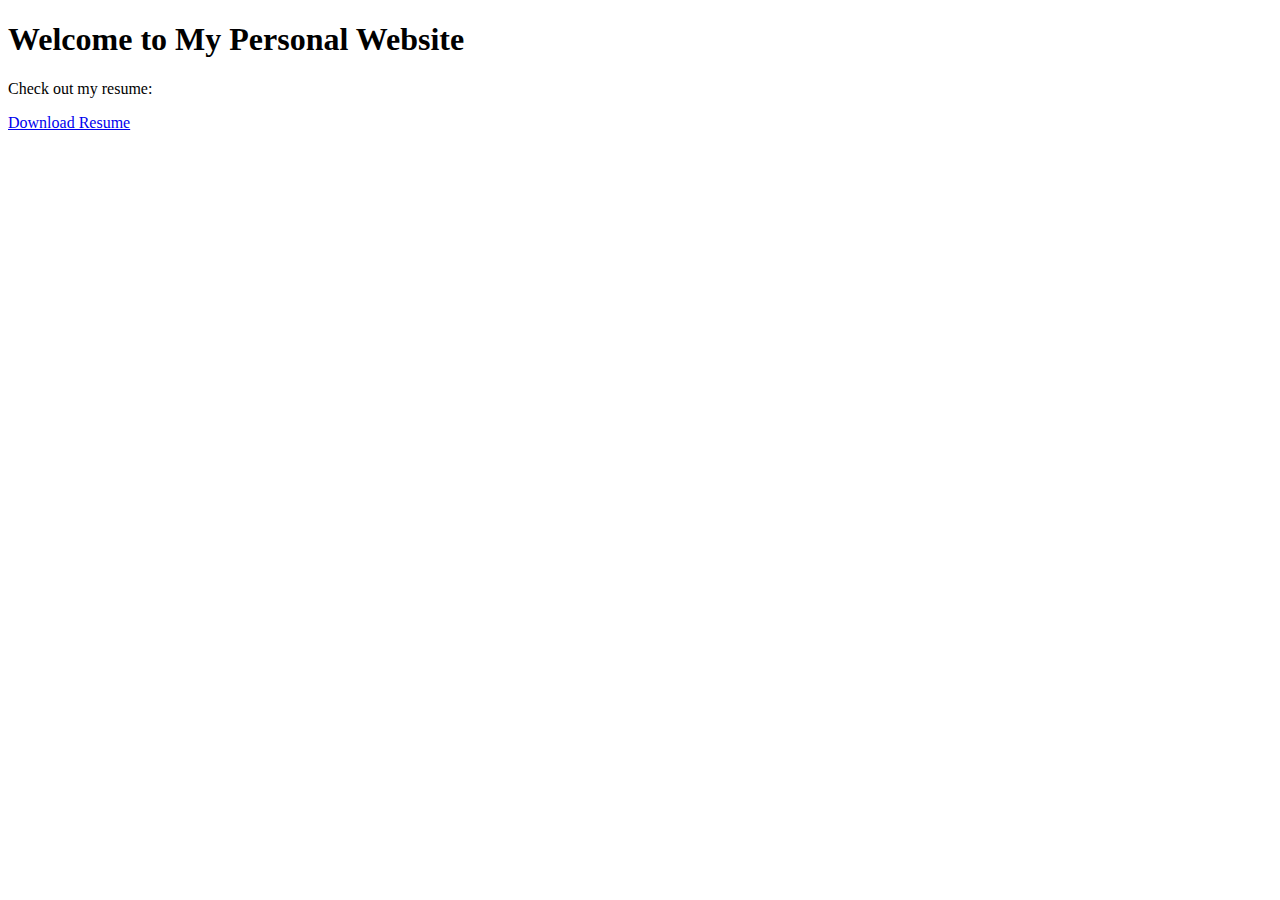
<file: education.html>
<!DOCTYPE html>
<html lang="en">
<head>
    <meta charset="UTF-8">
    <meta name="viewport" content="width=device-width, initial-scale=1.0">
    <title>Your Personal Website</title>
</head>
<body>

    <h1>Welcome to My Personal Website</h1>

    <p>Check out my resume:</p>

    <!-- Replace "your-resume.pdf" with the actual filename of your resume -->
    <a href="your-resume.pdf" target="_blank">Download Resume</a>

</body>
</html>
</file>
